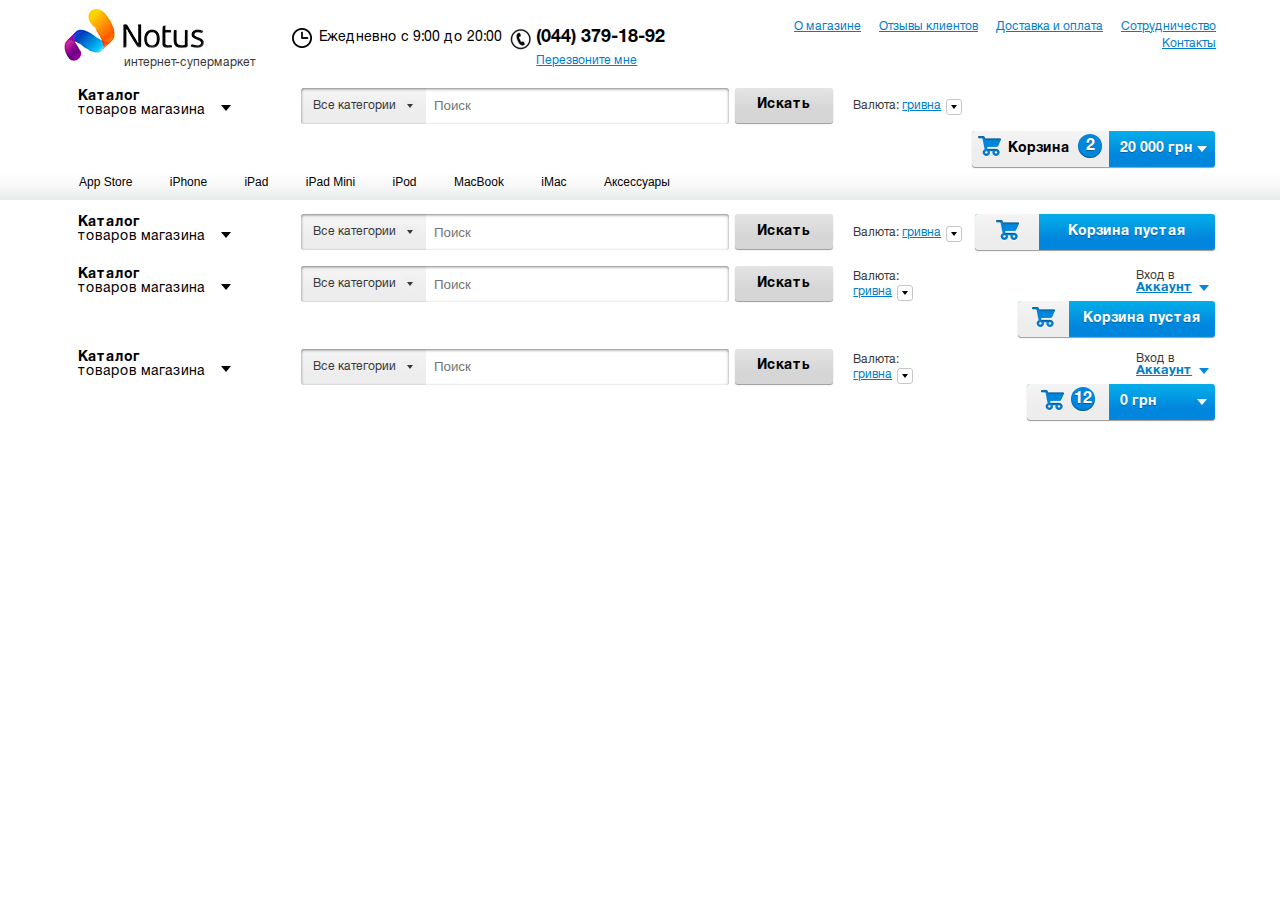
<file: index.html>
<!doctype html>
<!--[if lte IE 8]><html lang="ru-RU" class="lteie8"><![endif]-->
<!--[if gt IE 8]><!--><html lang="ru-RU"><!--<![endif]-->
<head>
	<meta charset="utf-8">
	<title>Template</title>
	<link rel="stylesheet" media="screen" href="css/screen.css" >
	<script src="js/jquery.tools.min.js"></script>
	<script src="js/common.js"></script>
</head>
<body>
<!-- BEGIN  header-->
<div class="header">
	<div class="header__holder">
		<!-- BEGIN header__top -->
		<div class="header__top">
			<div class="logo-holder">
				<strong class="logo"><a href="#">NOTUS</a></strong>
				<span>интернет-супермаркет</span>
			</div>

			<div class="header__block1">
				<div class="timetable"><span class="clock"></span>Ежедневно с 9:00 до 20:00</div>
				<!--
				<div class="choice_cy"><dl>
					<dt>Город: </dt>
					<dd>
						<a class="choice__text" href="#"><span>Липецк</span><div class="choice__arr"></div></a>
						<ul class="choice__drop" style="display: none;">
							<li><a href="#">Киев</a></li>
							<li><a href="#">Белая церковь(9.1)</a></li>
						</ul>
					</dd>
				</dl></div>
				-->
			</div>

			<div class="header__block2">
				<div class="phone-num"><span class="phone"></span>(044) 379-18-92</div>
				<div class="call-me"><a href="#">Перезвоните мне</a></div>
			</div>

			<div class="menu-top-holder">
				<div class="menu-top-frame">
					<ul class="menu-top">
						<li><a href="#">О магазине</a></li>
						<li><a href="#">Отзывы клиентов</a></li>
						<li><a href="#">Доставка и оплата</a></li>
						<li><a href="#">Сотрудничество</a></li>
						<li><a href="#">Контакты</a></li>
					</ul>
				</div>
			</div>
		</div>
		<!-- END header__top -->

		<!-- BEGIN  header__bottom -->
		<div class="header__bottom">
			<div class="catalog">
				<div class="catalog__text">
					<strong>Каталог</strong>
					товаров магазина
					<span class="catalog__arr"></span>
				</div>
				<div class="catalog__drop">
					<ul>
						<li>
							<span class="drop-arr"></span>
							<a href="#"><strong>Apple Store</strong>Лучшая техника Apple в магазинах</a>
							<div class="catalog__drop2">
								<div class="catalog__l">
									<div class="catalog__col">
										<h2>ТВ, Видео техника</h2>
										<ul>
											<li><a href="#"><strong>Домашнее видео и Театры</strong></a></li>
											<li><a href="#"><strong>Видеокамеры</strong></a></li>
											<li><a href="#"><strong>Видеоплееры, аксессуары</strong></a></li>
											<li><a href="#"><strong>Старые телевизоры</strong></a></li>
											<li><a href="#"><strong>Аудиоплееры</strong></a></li>
										</ul>
									</div>
									<div class="catalog__col">
										<h2>Фото, Аудио техника</h2>
										<ul>
											<li><a href="#"><strong>Фотокамеры</strong></a></li>
											<li><a href="#"><strong>Видеокамеры</strong>Разные видеокамеры, аксессуары</a></li>
											<li><a href="#"><strong>Аудиотехника для сада и города</strong></a></li>
										</ul>
									</div>
								</div>
								<div class="catalog__promo">
									<h2>Покупайте супер ноутбук!</h2>
									<p>Планшет+Телефон тоже за деньги.</p>
									<a href="#">Подробнее</a>
								</div>
								<a href="#" class="promo-img"><img src="img/promo.png" ></a>
							</div>
						</li>
						<li>
							<span class="drop-arr"></span>
							<a href="#"><strong>Компьютерная и офисная техника</strong>Лучшая компьютерная техника</a>
							<div class="catalog__drop2">
								<div class="catalog__l">
									<div class="catalog__col">
										<h2>Фото, Аудио техника</h2>
										<ul>
											<li><a href="#"><strong>Фотокамеры</strong></a></li>
											<li><a href="#"><strong>Видеокамеры</strong>Разные видеокамеры, аксессуары</a></li>
											<li><a href="#"><strong>Аудиотехника для сада и города</strong></a></li>
										</ul>
									</div>
									<div class="catalog__col">
										<h2>ТВ, Видео техника</h2>
										<ul>
											<li><a href="#"><strong>Домашнее видео и Театры</strong></a></li>
											<li><a href="#"><strong>Видеокамеры</strong></a></li>
											<li><a href="#"><strong>Видеоплееры, аксессуары</strong></a></li>
											<li><a href="#"><strong>Старые телевизоры</strong></a></li>
										</ul>
									</div>
								</div>
								<div class="catalog__promo">
									<h2>Покупайте супер ноутбук!</h2>
									<p>Планшет+Телефон тоже за деньги.</p>
									<a href="#">Подробнее</a>
								</div>
								<a href="#" class="promo-img"><img src="img/promo.png" ></a>
							</div>
						</li>
						<li>
							<span class="drop-arr"></span>
							<a href="#"><strong>Телефоны, планшеты, GPS</strong>Лучшая компьютерная техника</a>
							<div class="catalog__drop2">
								<div class="catalog__l">
									<div class="catalog__col">
										<h2>ТВ, Видео техника</h2>
										<ul>
											<li><a href="#"><strong>Домашнее видео и Театры</strong></a></li>
											<li><a href="#"><strong>Видеокамеры</strong></a></li>
											<li><a href="#"><strong>Видеоплееры, аксессуары</strong></a></li>
											<li><a href="#"><strong>Старые телевизоры</strong></a></li>
											<li><a href="#"><strong>Аудиоплееры</strong></a></li>
										</ul>
									</div>
									<div class="catalog__col">
										<h2>Фото, Аудио техника</h2>
										<ul>
											<li><a href="#"><strong>Фотокамеры</strong></a></li>
											<li><a href="#"><strong>Видеокамеры</strong>Разные видеокамеры, аксессуары</a></li>
											<li><a href="#"><strong>Аудиотехника для сада и города</strong></a></li>
										</ul>
									</div>
								</div>
								<div class="catalog__promo">
									<h2>Покупайте супер ноутбук!</h2>
									<p>Планшет+Телефон тоже за деньги.</p>
									<a href="#">Подробнее</a>
								</div>
								<a href="#" class="promo-img"><img src="img/promo.png" ></a>
							</div>
						</li>
						<li>
							<span class="drop-arr"></span>
							<a href="#"><strong>ТВ, фото и видео, аудио</strong>Я всегда с собой беру видеокамеру</a>
							<div class="catalog__drop2">
								<div class="catalog__l">
									<div class="catalog__col">
										<h2>Фото, Аудио техника</h2>
										<ul>
											<li><a href="#"><strong>Фотокамеры</strong></a></li>
											<li><a href="#"><strong>Видеокамеры</strong>Разные видеокамеры, аксессуары</a></li>
											<li><a href="#"><strong>Аудиотехника для сада и города</strong></a></li>
										</ul>
									</div>
									<div class="catalog__col">
										<h2>ТВ, Видео техника</h2>
										<ul>
											<li><a href="#"><strong>Домашнее видео и Театры</strong></a></li>
											<li><a href="#"><strong>Видеокамеры</strong></a></li>
											<li><a href="#"><strong>Видеоплееры, аксессуары</strong></a></li>
											<li><a href="#"><strong>Старые телевизоры</strong></a></li>
										</ul>
									</div>
								</div>
								<div class="catalog__promo">
									<h2>Покупайте супер ноутбук!</h2>
									<p>Планшет+Телефон тоже за деньги.</p>
									<a href="#">Подробнее</a>
								</div>
								<a href="#" class="promo-img"><img src="img/promo.png" ></a>
							</div>
						</li>
						<li>
							<span class="drop-arr"></span>
							<a href="#"><strong>Игры, спорт, туризм</strong>покупайте здесь всю технику</a>
							<div class="catalog__drop2">
								<div class="catalog__l">
									<div class="catalog__col">
										<h2>ТВ, Видео техника</h2>
										<ul>
											<li><a href="#"><strong>Домашнее видео и Театры</strong></a></li>
											<li><a href="#"><strong>Видеокамеры</strong></a></li>
											<li><a href="#"><strong>Видеоплееры, аксессуары</strong></a></li>
											<li><a href="#"><strong>Старые телевизоры</strong></a></li>
											<li><a href="#"><strong>Аудиоплееры</strong></a></li>
										</ul>
									</div>
									<div class="catalog__col">
										<h2>Фото, Аудио техника</h2>
										<ul>
											<li><a href="#"><strong>Фотокамеры</strong></a></li>
											<li><a href="#"><strong>Видеокамеры</strong>Разные видеокамеры, аксессуары</a></li>
											<li><a href="#"><strong>Аудиотехника для сада и города</strong></a></li>
										</ul>
									</div>
								</div>
								<div class="catalog__promo">
									<h2>Покупайте супер ноутбук!</h2>
									<p>Планшет+Телефон тоже за деньги.</p>
									<a href="#">Подробнее</a>
								</div>
								<a href="#" class="promo-img"><img src="img/promo.png" ></a>
							</div>
						</li>
						<li>
							<span class="drop-arr"></span>
							<a href="#"><strong>Бытовая техника</strong>бытовая техника самая бытовая</a>
							<div class="catalog__drop2">
								<div class="catalog__l">
									<div class="catalog__col">
										<h2>Фото, Аудио техника</h2>
										<ul>
											<li><a href="#"><strong>Фотокамеры</strong></a></li>
											<li><a href="#"><strong>Видеокамеры</strong>Разные видеокамеры, аксессуары</a></li>
											<li><a href="#"><strong>Аудиотехника для сада и города</strong></a></li>
										</ul>
									</div>
									<div class="catalog__col">
										<h2>ТВ, Видео техника</h2>
										<ul>
											<li><a href="#"><strong>Домашнее видео и Театры</strong></a></li>
											<li><a href="#"><strong>Видеокамеры</strong></a></li>
											<li><a href="#"><strong>Видеоплееры, аксессуары</strong></a></li>
											<li><a href="#"><strong>Старые телевизоры</strong></a></li>
										</ul>
									</div>
								</div>
								<div class="catalog__promo">
									<h2>Покупайте супер ноутбук!</h2>
									<p>Планшет+Телефон тоже за деньги.</p>
									<a href="#">Подробнее</a>
								</div>
								<a href="#" class="promo-img"><img src="img/promo.png" ></a>
							</div>
						</li>
						<li>
							<span class="drop-arr"></span>
							<a href="#"><strong>Детский мир</strong>техника детская и стальная</a>
							<div class="catalog__drop2">
								<div class="catalog__l">
									<div class="catalog__col">
										<h2>ТВ, Видео техника</h2>
										<ul>
											<li><a href="#"><strong>Домашнее видео и Театры</strong></a></li>
											<li><a href="#"><strong>Видеокамеры</strong></a></li>
											<li><a href="#"><strong>Видеоплееры, аксессуары</strong></a></li>
											<li><a href="#"><strong>Старые телевизоры</strong></a></li>
											<li><a href="#"><strong>Аудиоплееры</strong></a></li>
										</ul>
									</div>
									<div class="catalog__col">
										<h2>Фото, Аудио техника</h2>
										<ul>
											<li><a href="#"><strong>Фотокамеры</strong></a></li>
											<li><a href="#"><strong>Видеокамеры</strong>Разные видеокамеры, аксессуары</a></li>
											<li><a href="#"><strong>Аудиотехника для сада и города</strong></a></li>
										</ul>
									</div>
								</div>
								<div class="catalog__promo">
									<h2>Покупайте супер ноутбук!</h2>
									<p>Планшет+Телефон тоже за деньги.</p>
									<a href="#">Подробнее</a>
								</div>
								<a href="#" class="promo-img"><img src="img/promo.png" ></a>
							</div>
						</li>
					</ul>
				</div>
			</div>
			<div class="search">
				<form action="#">
					<div class="search__holder">
						<div class="search__category">
							<div class="search__category-text">
								<span>Все категории</span>
							</div>
							<span class="search__arr"></span>
							<div class="search__category-drop"></div>
						</div>
						<div class="search__input"><input type="text" placeholder="Поиск"></div>
						<div class="suggest">
							<div class="item"><a href="#">
								<div class="item__media"><img src="img/img_11.jpg" alt=""></div>
								<span class="item__title">Apple iMac 21,5” Silver (MC812)</span>
								<div class="item__price">10 605 грн</div>
								<div class="available"><span class="ico-available"></span>Есть в наличии</div>
							</a></div>
							<div class="item"><a href="#">
								<div class="item__media"><img src="img/img_12.jpg" alt=""></div>
								<span class="item__title">Apple iPad 4 Retina Wi-Fi + 3G 32Gb (Black)</span>
								<div class="item__price">5 605 грн</div>
							</a></div>
							<div class="item"><a href="#">
								<div class="item__media"><img src="img/img_13.jpg" alt=""></div>
								<span class="item__title">Apple iPod Touch 5G 32Gb (MD749) Red</span>
								<div class="item__price">3 444 грн</div>
							</a></div>
							<div class="item"><a href="#">
								<div class="item__media"><img src="img/img_14.jpg" alt=""></div>
								<span class="item__title">Apple iPhone 5 16Gb Neverlock (Black)</span>
								<div class="item__price">8 444 грн</div>
							</a></div>
							<div class="item__last">
								<a href="#">Все результаты поиска (4)</a>
							</div>
						</div>
					</div>
					<input type="submit" class="search__btn" value="Искать">
				</form>
			</div>

			<div class="choice_cy"><dl>
				<dt>Валюта: </dt>
				<dd>
					<a class="choice__text" href="#"><span>гривна</span><div class="choice__arr"></div></a>
					<ul class="choice__drop" style="display: none;">
						<li><a href="#">гривна</a></li>
						<li><a href="#">Грн. (8.2)</a></li>
						<li><a href="#">Безнал. (9.1)</a></li>
						<li><a href="#">WMU (10.99)</a></li>
					</ul>
				</dd>
			</dl></div>
			<div class="basket">
				<div class="basket__g"><span class="basket__ico"></span> Корзина <span class="basket__num">2</span></div>
				<div class="basket__b">20 000 грн <span class="basket__arr"></span></div>
				<div class="basket__drop">
					<div class="item"><a href="#">
						<div class="item__media"><img src="img/img_01.jpg" alt=""></div>
						<span class="item__title">Apple iMac 21,5” Silver (MC812)</span>
						<div class="item__price">100 605 грн</div>
						<span class="item__count">Кол-во: 10</span>
					</a></div>
					<div class="item"><a href="#">
						<div class="item__media"><img src="img/img_02.jpg" alt=""></div>
						<span class="item__title">Apple iPad 4 Retina Wi-Fi + 3G 32Gb (B...</span>
						<div class="item__price">7 605 грн</div>
						<span class="item__count">Кол-во: 1</span>
					</a></div>
					<div class="item"><a href="#">
						<div class="item__media"><img src="img/img_03.jpg" alt=""></div>
						<span class="item__title">Apple iPod Touch 5G 32Gb (MD749) ...</span>
						<div class="item__price">4 605 грн</div>
						<span class="item__count">Кол-во: 1</span>
					</a></div>
					<a href="#" class="btn-items"><strong>Смотреть корзину</strong> <span>(11 товаров)</span></a>
				</div>
			</div>
		</div>
		<!-- END header__bottom -->

	</div>
</div>
<!-- END header-->
<div class="top-nav">
	<div class="top-nav__holder">
		<ul>
			<li><a href="#">App Store</a></li>
			<li><a href="#">iPhone</a></li>
			<li><a href="#">iPad</a></li>
			<li><a href="#">iPad Mini</a></li>
			<li><a href="#">iPod</a></li>
			<li><a href="#">MacBook</a></li>
			<li><a href="#">iMac</a></li>
			<li><a href="#">Аксессуары</a></li>
		</ul>
	</div>
</div>

<div class="header">
	<div class="header__holder">

		<!-- BEGIN  header__bottom -->
		<div class="header__bottom">
			<div class="catalog">
				<div class="catalog__text">
					<strong>Каталог</strong>
					товаров магазина
					<span class="catalog__arr"></span>
				</div>
				<div class="catalog__drop" style="display:none;"></div>
			</div>
			<div class="search">
				<form action="#">
					<div class="search__holder">
						<div class="search__category">
							<div class="search__category-text">
								<span>Все категории</span>
							</div>
							<span class="search__arr"></span>
							<div class="search__category-drop"></div>
						</div>
						<div class="search__input"><input type="text" placeholder="Поиск"></div>
					</div>
					<input type="submit" class="search__btn" value="Искать">
				</form>
			</div>

			<div class="choice_cy"><dl>
				<dt>Валюта: </dt>
				<dd>
					<a class="choice__text" href="#"><span>гривна</span><div class="choice__arr"></div></a>
					<ul class="choice__drop" style="display: none;">
						<li><a href="#">Грн. (8.2)</a></li>
						<li><a href="#">Безнал. (9.1)</a></li>
						<li><a href="#">WMU (10.99)</a></li>
					</ul>
				</dd>
			</dl></div>
			<div class="basket basket_empty_big">
				<div class="basket__g"><span class="basket__ico"></span></div>
				<div class="basket__b">Корзина пустая</div>
			</div>
		</div>
		<!-- END header__bottom -->

		<!-- BEGIN  header__bottom -->
		<div class="header__bottom">
			<div class="catalog">
				<div class="catalog__text">
					<strong>Каталог</strong>
					товаров магазина
					<span class="catalog__arr"></span>
				</div>
				<div class="catalog__drop" style="display:none;"></div>
			</div>
			<div class="search">
				<form action="#">
					<div class="search__holder">
						<div class="search__category">
							<div class="search__category-text">
								<span>Все категории</span>
							</div>
							<span class="search__arr"></span>
							<div class="search__category-drop"></div>
						</div>
						<div class="search__input"><input type="text" placeholder="Поиск"></div>
					</div>
					<input type="submit" class="search__btn" value="Искать">
				</form>
			</div>

			<div class="choice_cy choice_min"><dl>
				<dt>Валюта: </dt>
				<dd>
					<a class="choice__text" href="#"><span>гривна</span><div class="choice__arr"></div></a>
					<ul class="choice__drop" style="display: none;">
						<li><a href="#">Грн. (8.2)</a></li>
						<li><a href="#">Безнал. (9.1)</a></li>
						<li><a href="#">WMU (10.99)</a></li>
					</ul>
				</dd>
			</dl></div>
			<div class="sign">
				<div class="sign__text">
					<div>Вход в</div>
					<a href="#">Аккаунт<span class="sign__arr"></span></a>
				</div>
			</div>
			<div class="basket basket_empty basket_min">
				<div class="basket__g"><span class="basket__ico"></span></div>
				<div class="basket__b">Корзина пустая</div>
			</div>
		</div>
		<!-- END header__bottom -->

		<!-- BEGIN  header__bottom -->
		<div class="header__bottom">
			<div class="catalog">
				<div class="catalog__text">
					<strong>Каталог</strong>
					товаров магазина
					<span class="catalog__arr"></span>
				</div>
				<div class="catalog__drop" style="display:none;"></div>
			</div>
			<div class="search">
				<form action="#">
					<div class="search__holder">
						<div class="search__category">
							<div class="search__category-text">
								<span>Все категории</span>
							</div>
							<span class="search__arr"></span>
							<div class="search__category-drop"></div>
						</div>
						<div class="search__input"><input type="text" placeholder="Поиск"></div>
					</div>
					<input type="submit" class="search__btn" value="Искать">
				</form>
			</div>

			<div class="choice_cy choice_min"><dl>
				<dt>Валюта: </dt>
				<dd>
					<a class="choice__text" href="#"><span>гривна</span><div class="choice__arr"></div></a>
					<ul class="choice__drop" style="display: none;">
						<li><a href="#">Грн. (8.2)</a></li>
						<li><a href="#">Безнал. (9.1)</a></li>
						<li><a href="#">WMU (10.99)</a></li>
					</ul>
				</dd>
			</dl></div>
			<div class="sign">
				<div class="sign__text">
					<div>Вход в</div>
					<a href="#">Аккаунт<span class="sign__arr"></span></a>
				</div>
			</div>
			<div class="basket basket_min">
				<div class="basket__g"><span class="basket__ico"></span><span class="basket__num">12</span></div>
				<div class="basket__b">0 грн <span class="basket__arr"></span></div>
				<div class="basket__drop">
					<div class="item"><a href="#">
						<div class="item__media"><img src="img/img_01.jpg" alt=""></div>
						<span class="item__title">Apple iMac 21,5” Silver (MC812)</span>
						<div class="item__price">100 605 грн</div>
						<span class="item__count">Кол-во: 10</span>
					</a></div>
					<div class="item"><a href="#">
						<div class="item__media"><img src="img/img_02.jpg" alt=""></div>
						<span class="item__title">Apple iPad 4 Retina Wi-Fi + 3G 32Gb (B...</span>
						<div class="item__price">7 605 грн</div>
						<span class="item__count">Кол-во: 1</span>
					</a></div>
					<div class="item"><a href="#">
						<div class="item__media"><img src="img/img_03.jpg" alt=""></div>
						<span class="item__title">Apple iPod Touch 5G 32Gb (MD749) ...</span>
						<div class="item__price">4 605 грн</div>
						<span class="item__count">Кол-во: 1</span>
					</a></div>
					<a href="#" class="btn-items"><strong>Смотреть корзину</strong> <span>(11 товаров)</span></a>
				</div>
			</div>
		</div>
		<!-- END header__bottom -->
	</div>
</div>


</body>
</html>
</file>
<file: css/screen.css>
@charset "IBM866";
.header .logo { font: 0/0 a; text-shadow: none; color: transparent; }

@font-face { font-family: 'HelveticaNeue'; src: url("fonts/HelveticaNeue.eot"); src: local("☺"), url("fonts/HelveticaNeue.woff") format("woff"), url("fonts/HelveticaNeue.ttf") format("truetype"), url("fonts/HelveticaNeue.svg") format("svg"); font-weight: normal; font-style: normal; }

@font-face { font-family: 'HelveticaNeueBold'; src: url("fonts/HelveticaNeueB.eot"); src: local("☺"), url("fonts/HelveticaNeueB.woff") format("woff"), url("fonts/HelveticaNeueB.ttf") format("truetype"), url("fonts/HelveticaNeueB.svg") format("svg"); font-weight: normal; font-style: normal; }

* { margin: 0; padding: 0; -webkit-text-size-adjust: none; }

body { font-family: Arial,sans-serif; font-weight: normal; font-size: 12px; line-height: 1.4; }

a img, fieldset { border: none; }

a { color: #017ecb; }
a:hover { text-decoration: none; }

.header { width: 1152px; margin: 0 auto; font-family: 'HelveticaNeue', Helvetica, Arial, sans-serif; background: #fff; }
.header a { color: #017ecb; }
.header strong, .header h1, .header h2, .header h3 { font-weight: normal; font-family: 'HelveticaNeueBold', Helvetica, Arial, sans-serif; }
.header .header__holder { padding: 8px 24px 0; }
.header .header__top { display: inline-block; width: 100%; padding-bottom: 4px; }
.header .logo-holder { float: left; font-size: 12px; color: #383838; width: 200px; }
.header .logo-holder span { display: block; margin: -6px 0 0 60px; }
.header .logo { display: block; background: url('../img/icons-sb9a664eba7.png') 0 0 no-repeat; width: 140px; height: 53px; }
.header .logo a { height: 100%; }
.header .header__block1 { float: left; padding: 20px 0 0 30px; width: 187px; margin-left: 2.2%; }
.header .header__block2 { float: left; padding: 20px 0 0 30px; width: 140px; }
.header .timetable { font-size: 14px; color: #000; position: relative; margin-bottom: 5px; }
.header .clock { background: url('../img/icons-sb9a664eba7.png') 0 -155px no-repeat; width: 20px; height: 20px; display: block; position: absolute; top: 0; left: -27px; }
.header .choice, .header .choice_cy { font-size: 12px; width: 110px; line-height: 1.2; margin: 8px 1% 0 1.8%; }
.header .choice dl, .header .choice_cy dl { height: 35px; display: table-cell; vertical-align: middle; }
.header .choice dt, .header .choice_cy dt { display: inline-block; color: #383838; }
.header .choice dd, .header .choice_cy dd { display: inline-block; position: relative; }
.header .choice .choice__text, .header .choice_cy .choice__text { white-space: nowrap; position: relative; }
.header .choice .choice__text_open, .header .choice_cy .choice__text_open { z-index: 5; position: relative; }
.header .choice .choice__text_open .choice__arr, .header .choice_cy .choice__text_open .choice__arr { border-color: #fff; }
.header .choice .choice__arr, .header .choice_cy .choice__arr { background: url('../img/icons-sb9a664eba7.png') 0 -227px no-repeat; width: 14px; height: 14px; display: inline-block; margin-left: 5px; border: 1px solid #c6c6c6; border-radius: 3px; background-color: #fff; vertical-align: top; }
.header .choice .choice__drop, .header .choice_cy .choice__drop { background: #fff; border: 1px solid #c4c4c4; border-radius: 3px; box-shadow: 0 3px 8px rgba(0, 0, 0, 0.3); left: -11px; list-style: none outside none; padding: 26px 0 2px; position: absolute; top: -7px; z-index: 1; line-height: 1.45; }
.header .choice .choice__drop li, .header .choice_cy .choice__drop li { border: 1px solid #fff; border-width: 1px 0; padding: 1px; }
.header .choice .choice__drop li:hover, .header .choice_cy .choice__drop li:hover { border-color: #ededed; }
.header .choice .choice__drop li:hover a, .header .choice_cy .choice__drop li:hover a { border-color: #03a6de; color: #017ecb; }
.header .choice .choice__drop a, .header .choice_cy .choice__drop a { text-decoration: none; display: block; white-space: nowrap; color: #383838; border: 1px solid #fff; border-radius: 3px; padding: 0 3px; }
.header .choice_cy { float: left; }
.header .choice_min { width: 65px; }
.header .phone-num { font-size: 18px; color: #040404; font-family: 'HelveticaNeueBold', Helvetica, Arial, sans-serif; position: relative; line-height: 1.09; margin-bottom: 5px; }
.header .phone { background: url('../img/icons-sb9a664eba7.png') 0 -94px no-repeat; width: 23px; height: 23px; display: block; position: absolute; top: 0; left: -27px; }
.header .menu-top-holder { margin-left: 615px; padding-left: 3%; }
.header .menu-top-frame { display: table-cell; height: 55px; vertical-align: middle; }
.header .menu-top { text-align: right; font-size: 12px; }
.header .menu-top li { display: inline-block; margin: 0 0 0 15px; white-space: nowrap; }
.header .header__bottom { display: inline-block; width: 100%; }
.header .catalog { float: left; }
.header .catalog:hover .catalog__text { background-color: #48525c; background-image: url('[data-uri]'); background-size: 100%; background-image: -webkit-gradient(linear, 50% 0%, 50% 100%, color-stop(0%, #48525c), color-stop(24%, #414a54), color-stop(62%, #313a44), color-stop(71%, #2f3842), color-stop(100%, #2f3842)); background-image: -webkit-linear-gradient(top, #48525c 0%, #414a54 24%, #313a44 62%, #2f3842 71%, #2f3842 100%); background-image: -moz-linear-gradient(top, #48525c 0%, #414a54 24%, #313a44 62%, #2f3842 71%, #2f3842 100%); background-image: -o-linear-gradient(top, #48525c 0%, #414a54 24%, #313a44 62%, #2f3842 71%, #2f3842 100%); background-image: linear-gradient(top, #48525c 0%, #414a54 24%, #313a44 62%, #2f3842 71%, #2f3842 100%); color: #fff; }
.header .catalog:hover .catalog__arr { background: url('../img/icons-sb9a664eba7.png') 0 -251px no-repeat; width: 10px; height: 6px; }
.header .catalog:hover .catalog__drop { display: block; }
.header .catalog__text { font-size: 14px; color: #000; padding: 8px 25px 10px 14px; line-height: 1; cursor: pointer; border-radius: 5px 5px 0 0; }
.header .catalog__text strong { display: block; }
@media only screen and (max-width: 1200px) { .header .catalog__text { padding-right: 20px; } }
.header .catalog__arr { display: inline-block; background: url('../img/icons-sb9a664eba7.png') 0 -267px no-repeat; width: 10px; height: 6px; vertical-align: middle; margin-left: 12px; position: relative; top: -2px; }
.header .catalog__drop { box-shadow: 0 3px 8px rgba(0, 0, 0, 0.3); border-radius: 0 0 5px 5px; border: 1px solid #c4c4c4; position: absolute; z-index: 10; background: #fff; width: 711px; display: none; }
.header .catalog__drop ul { width: 246px; border-radius: 0 0 5px 5px; padding: 16px 0 16px; position: relative; }
.header .catalog__drop ul li { font-size: 12px; list-style: none; margin: 0 0 15px; line-height: 1.2; }
.header .catalog__drop ul li:hover .drop-arr, .header .catalog__drop ul li:hover .catalog__drop2 { display: block; }
.header .catalog__drop ul a { color: #898989; text-decoration: none; display: block; padding: 0 15px; }
.header .catalog__drop ul a:hover strong { color: #f7941d; }
.header .catalog__drop ul strong { color: #585967; display: block; }
.header .catalog__drop .catalog__drop2 { position: absolute; height: 100%; top: 0; left: 247px; background: #fff; width: 463px; border-radius: 0 0 5px 0; border-left: 1px solid #c4c4c4; box-shadow: 5px 0 4px -3px rgba(0, 0, 0, 0.15) inset; display: none; background-image: url('[data-uri]'); background-size: 100%; background-image: -webkit-gradient(linear, 50% 0%, 50% 100%, color-stop(0%, #ffffff), color-stop(44%, #fefefe), color-stop(71%, #ecedee), color-stop(100%, #d0d2d5)); background-image: -webkit-linear-gradient(top, #ffffff 0%, #fefefe 44%, #ecedee 71%, #d0d2d5 100%); background-image: -moz-linear-gradient(top, #ffffff 0%, #fefefe 44%, #ecedee 71%, #d0d2d5 100%); background-image: -o-linear-gradient(top, #ffffff 0%, #fefefe 44%, #ecedee 71%, #d0d2d5 100%); background-image: linear-gradient(top, #ffffff 0%, #fefefe 44%, #ecedee 71%, #d0d2d5 100%); }
.header .catalog__drop .drop-arr { background: url('../img/icons-sb9a664eba7.png') 0 -185px no-repeat; width: 7px; height: 16px; float: right; margin: -1px 4px 0 0; display: none; }
.header .catalog__drop .catalog__l { padding: 12px 0 0 4px; overflow: hidden; }
.header .catalog__drop .catalog__col { float: left; width: 225px; }
.header .catalog__drop .catalog__col h2 { color: #f7941d; font-size: 14px; margin: 0 15px; }
.header .catalog__drop .catalog__col ul { width: auto; }
.header .catalog__drop .catalog__col li { margin: 0 0 10px; }
.header .catalog__drop .catalog__promo { padding: 6px 18px 0; }
.header .catalog__drop .catalog__promo h2 { color: #972264; font-size: 18px; margin-bottom: 5px; }
.header .catalog__drop .catalog__promo p { color: #383838; margin-bottom: 5px; }
.header .catalog__drop .catalog__promo a { color: #017ecb; padding: 0; text-decoration: underline; }
.header .catalog__drop .catalog__promo a:hover { text-decoration: none; }
.header .catalog__drop .promo-img { padding: 0; position: absolute; bottom: -9px; right: -16px; }
.header .search { float: left; margin: 6px 0 0 3.9%; width: 46.15%; position: relative; }
@media only screen and (max-width: 1200px) { .header .search { margin-left: 1%; } }
@media only screen and (max-width: 1120px) { .header .search { width: 43%; } }
@media only screen and (max-width: 1050px) { .header .search { width: 40%; } }
@media only screen and (max-width: 1000px) { .header .search { width: 36.5%; } }
.header .search form { width: 100%; }
.header .search__holder { float: left; height: 36px; box-shadow: 0 1px 3px rgba(0, 0, 0, 0.5) inset; border-radius: 3px; width: 80.6%; position: relative; }
.header .search__category { position: absolute; top: 0; left: 0; cursor: pointer; }
.header .search__category-text { cursor: pointer; height: 36px; font-size: 12px; line-height: 35px; color: #383838; padding: 0 30px 0 12px; border-radius: 3px 0 0 3px; white-space: nowrap; background-image: url('[data-uri]'); background-size: 100%; background-image: -webkit-gradient(linear, 50% 0%, 50% 100%, color-stop(0%, rgba(0, 0, 0, 0.04)), color-stop(66%, rgba(0, 0, 0, 0.07)), color-stop(100%, rgba(0, 0, 0, 0.07))); background-image: -webkit-linear-gradient(top, rgba(0, 0, 0, 0.04) 0%, rgba(0, 0, 0, 0.07) 66%, rgba(0, 0, 0, 0.07) 100%); background-image: -moz-linear-gradient(top, rgba(0, 0, 0, 0.04) 0%, rgba(0, 0, 0, 0.07) 66%, rgba(0, 0, 0, 0.07) 100%); background-image: -o-linear-gradient(top, rgba(0, 0, 0, 0.04) 0%, rgba(0, 0, 0, 0.07) 66%, rgba(0, 0, 0, 0.07) 100%); background-image: linear-gradient(top, rgba(0, 0, 0, 0.04) 0%, rgba(0, 0, 0, 0.07) 66%, rgba(0, 0, 0, 0.07) 100%); }
.header .search__category-text span { overflow: hidden; width: 100%; display: block; text-overflow: ellipsis; white-space: nowrap; }
.header .search__arr { display: block; position: absolute; top: 50%; margin-top: -6px; right: 9px; background: url('../img/icons-sb9a664eba7.png') 0 -283px no-repeat; width: 6px; height: 4px; background-color: #eee; border: 4px solid #eee; }
.header .search__category-drop { height: 36px; position: absolute; top: 0; left: 0; width: 100%; opacity: 0; }
.header .search__input { padding: 0 12px; }
.header .search__input input { height: 36px; border: 0; background: transparent; width: 100%; outline: none; }
.header .search__btn { float: left; height: 35px; font-family: 'HelveticaNeueBold', Helvetica, Arial, sans-serif; font-size: 14px; color: #000; text-shadow: 0 1px 0 rgba(255, 255, 255, 0.07); background-color: #d6d5d5; background-image: url('[data-uri]'); background-size: 100%; background-image: -webkit-gradient(linear, 50% 0%, 50% 100%, color-stop(0%, #e5e4e4), color-stop(62%, #d7d6d6), color-stop(100%, #d6d5d5)); background-image: -webkit-linear-gradient(top, #e5e4e4 0%, #d7d6d6 62%, #d6d5d5 100%); background-image: -moz-linear-gradient(top, #e5e4e4 0%, #d7d6d6 62%, #d6d5d5 100%); background-image: -o-linear-gradient(top, #e5e4e4 0%, #d7d6d6 62%, #d6d5d5 100%); background-image: linear-gradient(top, #e5e4e4 0%, #d7d6d6 62%, #d6d5d5 100%); box-shadow: 0 1px 1px rgba(0, 0, 0, 0.4), 0 0 2px rgba(255, 255, 255, 0.1) inset; width: 18.4%; text-align: center; border: 0; border-radius: 3px; margin-left: 1%; cursor: pointer; }
.header .search__btn:hover { background: #e8e8e8; background-image: url('[data-uri]'); background-size: 100%; background-image: -webkit-gradient(linear, 50% 0%, 50% 100%, color-stop(0%, #f3f3f3), color-stop(62%, #e8e8e8), color-stop(79%, #e9e9e9), color-stop(100%, #f2f2f2)); background-image: -webkit-linear-gradient(top, #f3f3f3 0%, #e8e8e8 62%, #e9e9e9 79%, #f2f2f2 100%); background-image: -moz-linear-gradient(top, #f3f3f3 0%, #e8e8e8 62%, #e9e9e9 79%, #f2f2f2 100%); background-image: -o-linear-gradient(top, #f3f3f3 0%, #e8e8e8 62%, #e9e9e9 79%, #f2f2f2 100%); background-image: linear-gradient(top, #f3f3f3 0%, #e8e8e8 62%, #e9e9e9 79%, #f2f2f2 100%); }
.header .search__btn:active { background: #c2c2c2; background-image: url('[data-uri]'); background-size: 100%; background-image: -webkit-gradient(linear, 50% 0%, 50% 100%, color-stop(0%, #c2c2c2), color-stop(38%, #c3c3c3), color-stop(100%, #d7d7d7)); background-image: -webkit-linear-gradient(top, #c2c2c2 0%, #c3c3c3 38%, #d7d7d7 100%); background-image: -moz-linear-gradient(top, #c2c2c2 0%, #c3c3c3 38%, #d7d7d7 100%); background-image: -o-linear-gradient(top, #c2c2c2 0%, #c3c3c3 38%, #d7d7d7 100%); background-image: linear-gradient(top, #c2c2c2 0%, #c3c3c3 38%, #d7d7d7 100%); }
.header .basket { float: right; margin: 6px 1px 0 0; box-shadow: 0 1px 1px rgba(0, 0, 0, 0.4); line-height: 36px; background: #0186dd; background-image: url('[data-uri]'); background-size: 100%; background-image: -webkit-gradient(linear, 50% 0%, 50% 100%, color-stop(0%, #03ace9), color-stop(23%, #03a2e6), color-stop(60%, #018ade), color-stop(71%, #0186dd), color-stop(100%, #0186dd)); background-image: -webkit-linear-gradient(top, #03ace9 0%, #03a2e6 23%, #018ade 60%, #0186dd 71%, #0186dd 100%); background-image: -moz-linear-gradient(top, #03ace9 0%, #03a2e6 23%, #018ade 60%, #0186dd 71%, #0186dd 100%); background-image: -o-linear-gradient(top, #03ace9 0%, #03a2e6 23%, #018ade 60%, #0186dd 71%, #0186dd 100%); background-image: linear-gradient(top, #03ace9 0%, #03a2e6 23%, #018ade 60%, #0186dd 71%, #0186dd 100%); border-radius: 3px; cursor: pointer; position: relative; }
.header .basket:hover .basket__drop { display: block; }
.header .basket .basket__g { float: left; height: 36px; box-shadow: 0 0 2px rgba(255, 255, 255, 0.1) inset; background: #ededed; background-image: url('[data-uri]'); background-size: 100%; background-image: -webkit-gradient(linear, 50% 0%, 50% 100%, color-stop(0%, #f4f4f4), color-stop(66%, #ededed), color-stop(100%, #ededed)); background-image: -webkit-linear-gradient(top, #f4f4f4 0%, #ededed 66%, #ededed 100%); background-image: -moz-linear-gradient(top, #f4f4f4 0%, #ededed 66%, #ededed 100%); background-image: -o-linear-gradient(top, #f4f4f4 0%, #ededed 66%, #ededed 100%); background-image: linear-gradient(top, #f4f4f4 0%, #ededed 66%, #ededed 100%); color: #000; text-shadow: 0 1px 0 rgba(255, 255, 255, 0.07); padding: 0 10px; border-radius: 3px 0 0 3px; text-align: center; min-width: 62px; font-family: 'HelveticaNeueBold', Helvetica, Arial, sans-serif; font-size: 14px; height: 36px; }
.header .basket .basket__b { float: left; height: 36px; box-shadow: 0 0 2px rgba(255, 255, 255, 0.1) inset; color: #fff; text-shadow: 0 1px 0 rgba(0, 0, 0, 0.3); padding: 0 15px 0 11px; min-width: 80px; position: relative; font-family: 'HelveticaNeueBold', Helvetica, Arial, sans-serif; font-size: 14px; height: 36px; }
.header .basket .basket__ico { background: url('../img/icons-sb9a664eba7.png') 0 -63px no-repeat; width: 23px; height: 21px; display: inline-block; vertical-align: middle; margin: 0 3px 0 -4px; position: relative; top: -1px; }
.header .basket .basket__arr { background: url('../img/icons-sb9a664eba7.png') 0 -251px no-repeat; width: 10px; height: 6px; display: block; position: absolute; right: 8px; top: 50%; margin-top: -3px; }
.header .basket .basket__num { display: inline-block; height: 24px; width: 24px; vertical-align: middle; line-height: 24px; text-align: center; border-radius: 50%; color: #fff; text-shadow: 0 1px 0 rgba(0, 0, 0, 0.3); font-size: 16px; background: #0186dd; margin: 0 -3px 0 4px; position: relative; top: -2px; box-shadow: 0 1px 0 rgba(255, 255, 255, 0.36), 0 -1px 1px rgba(0, 0, 0, 0.4) inset; }
.header .basket__drop, .header .suggest { display: none; position: absolute; width: 100%; top: 36px; left: 0; box-shadow: 0 3px 8px rgba(0, 0, 0, 0.3), 0 0 0 1px #c4c4c4 inset; padding: 2px 0; background: #fff; z-index: 10; border-radius: 0 0 5px 5px; }
.header .basket__drop .item, .header .suggest .item { padding: 4px 3px; border-bottom: 1px solid #ededed; line-height: 1.4; }
.header .basket__drop .item a, .header .suggest .item a { display: block; border: 1px solid #fff; border-radius: 3px; text-decoration: none; padding: 9px 0 10px; overflow: hidden; }
.header .basket__drop .item a:hover, .header .suggest .item a:hover { border-color: #0292d5; }
.header .basket__drop .item__media, .header .suggest .item__media { float: left; width: 55px; height: 40px; text-align: center; }
.header .basket__drop .item__media img, .header .suggest .item__media img { vertical-align: middle; max-height: 40px; max-width: 55px; }
.header .basket__drop .item__title, .header .suggest .item__title { color: #017ecb; display: block; font-size: 12px; line-height: 1.2; margin: 0 50px 6px 62px; height: 29px; overflow: hidden; }
.header .basket__drop .item__count, .header .suggest .item__count { color: #383838; font-size: 11px; display: block; margin: 10px 0 0 62px; }
.header .basket__drop .item__price, .header .suggest .item__price { color: #000; font-size: 12px; font-family: 'HelveticaNeueBold', Helvetica, Arial, sans-serif; float: right; border-radius: 3px; box-shadow: 0 1px 1px rgba(0, 0, 0, 0.4), 0 0 1px rgba(255, 255, 255, 0.1) inset; background: #eee; background-image: url('[data-uri]'); background-size: 100%; background-image: -webkit-gradient(linear, 50% 0%, 50% 100%, color-stop(0%, #f4f4f4), color-stop(68%, #eeeeee), color-stop(100%, #eeeeee)); background-image: -webkit-linear-gradient(top, #f4f4f4 0%, #eeeeee 68%, #eeeeee 100%); background-image: -moz-linear-gradient(top, #f4f4f4 0%, #eeeeee 68%, #eeeeee 100%); background-image: -o-linear-gradient(top, #f4f4f4 0%, #eeeeee 68%, #eeeeee 100%); background-image: linear-gradient(top, #f4f4f4 0%, #eeeeee 68%, #eeeeee 100%); height: 20px; line-height: 20px; width: 75px; margin-right: 10px; text-align: center; }
.header .basket__drop .btn-items, .header .suggest .btn-items { margin: 10px 13px; color: #fff; height: 25px; line-height: 25px; display: block; box-shadow: 0 1px 1px rgba(0, 0, 0, 0.4), 0 0 1px rgba(255, 255, 255, 0.1) inset; background: #0186dd; text-align: center; text-decoration: none; border-radius: 3px; background-image: url('[data-uri]'); background-size: 100%; background-image: -webkit-gradient(linear, 50% 0%, 50% 100%, color-stop(0%, #03ace9), color-stop(23%, #03a2e6), color-stop(60%, #018ade), color-stop(71%, #0186dd), color-stop(100%, #0186dd)); background-image: -webkit-linear-gradient(top, #03ace9 0%, #03a2e6 23%, #018ade 60%, #0186dd 71%, #0186dd 100%); background-image: -moz-linear-gradient(top, #03ace9 0%, #03a2e6 23%, #018ade 60%, #0186dd 71%, #0186dd 100%); background-image: -o-linear-gradient(top, #03ace9 0%, #03a2e6 23%, #018ade 60%, #0186dd 71%, #0186dd 100%); background-image: linear-gradient(top, #03ace9 0%, #03a2e6 23%, #018ade 60%, #0186dd 71%, #0186dd 100%); }
.header .basket__drop .btn-items:hover, .header .suggest .btn-items:hover { background-image: url('[data-uri]'); background-size: 100%; background-image: -webkit-gradient(linear, 50% 0%, 50% 100%, color-stop(0%, #0186dd), color-stop(23%, #0186dd), color-stop(60%, #018ade), color-stop(71%, #03a2e6), color-stop(100%, #03ace9)); background-image: -webkit-linear-gradient(top, #0186dd 0%, #0186dd 23%, #018ade 60%, #03a2e6 71%, #03ace9 100%); background-image: -moz-linear-gradient(top, #0186dd 0%, #0186dd 23%, #018ade 60%, #03a2e6 71%, #03ace9 100%); background-image: -o-linear-gradient(top, #0186dd 0%, #0186dd 23%, #018ade 60%, #03a2e6 71%, #03ace9 100%); background-image: linear-gradient(top, #0186dd 0%, #0186dd 23%, #018ade 60%, #03a2e6 71%, #03ace9 100%); }
.header .suggest { padding: 5px 0 0; }
.header .suggest .item__media { width: 90px; height: 70px; }
.header .suggest .item__media img { max-height: 70px; max-width: 90px; }
.header .suggest .item__title { font-size: 14px; margin: -3px 10px 0 91px; height: 37px; font-family: 'HelveticaNeueBold', Helvetica, Arial, sans-serif; }
.header .suggest .item__price { font-size: 14px; height: 30px; line-height: 30px; width: 104px; float: none; display: inline-block; }
.header .suggest .item { padding: 4px 10px; }
.header .suggest .item a { border-width: 2px; padding: 9px 0 5px; }
.header .suggest .item__last { padding: 6px 12px 12px; font-size: 12px; }
.header .basket_empty .basket__ico { margin: 0; }
.header .basket_empty .basket__b, .header .basket_empty .basket__g { padding: 0 14px; min-width: auto; }
.header .basket_empty_big .basket__ico { margin: 0; }
.header .basket_empty_big .basket__b, .header .basket_empty_big .basket__g { padding: 0 14px; min-width: auto; }
.header .basket_empty_big .basket__b { width: 148px; text-align: center; }
.header .basket_empty_big .basket__g { width: 36px; }
.header .basket_min .basket__drop .item__title { margin: 0 10px 7px 62px; }
.header .basket_min .basket__drop .item__count { margin: 0 0 0 4px; clear: left; }
.header .basket_min .basket__drop .item__price { margin-right: 7px; }
.header .basket_min .basket__drop .btn-items span { display: none; }
.header .sign { float: right; margin: 10px 0.6% 0 1.9%; }
.header .sign .sign__text { color: #383838; font-size: 12px; line-height: 1; }
.header .sign .sign__text a { font-family: 'HelveticaNeueBold', Helvetica, Arial, sans-serif; font-size: 13px; }
.header .sign .sign__arr { background: url('../img/icons-sb9a664eba7.png') 0 -211px no-repeat; width: 10px; height: 6px; display: inline-block; margin-left: 7px; }
.header .available { font-size: 12px; color: #689900; display: inline-block; }
.header .ico-available { background: url('../img/icons-sb9a664eba7.png') 0 -127px no-repeat; width: 18px; height: 18px; display: inline-block; margin-right: 4px; vertical-align: bottom; }

.top-nav { background-image: url('[data-uri]'); background-size: 100%; background-image: -webkit-gradient(linear, 50% 0%, 50% 100%, color-stop(0%, #ffffff), color-stop(42%, #f9f9f9), color-stop(64%, #f3f4f4), color-stop(100%, #e9eaeb)); background-image: -webkit-linear-gradient(top, #ffffff 0%, #f9f9f9 42%, #f3f4f4 64%, #e9eaeb 100%); background-image: -moz-linear-gradient(top, #ffffff 0%, #f9f9f9 42%, #f3f4f4 64%, #e9eaeb 100%); background-image: -o-linear-gradient(top, #ffffff 0%, #f9f9f9 42%, #f3f4f4 64%, #e9eaeb 100%); background-image: linear-gradient(top, #ffffff 0%, #f9f9f9 42%, #f3f4f4 64%, #e9eaeb 100%); }
.top-nav ul { padding: 0 24px; }
.top-nav li { height: 21px; line-height: 21px; list-style: none; display: inline-block; margin: 0 19px 0 15px; font-size: 12px; padding-bottom: 7px; }
.top-nav a { text-decoration: none; color: #000; }
.top-nav a:hover { text-decoration: underline; }

.top-nav__holder { background-image: url('[data-uri]'); background-size: 100%; background-image: -webkit-gradient(linear, 50% 0%, 50% 100%, color-stop(0%, #ffffff), color-stop(42%, #f9f9f9), color-stop(64%, #f3f4f4), color-stop(100%, #e9eaeb)); background-image: -webkit-linear-gradient(top, #ffffff 0%, #f9f9f9 42%, #f3f4f4 64%, #e9eaeb 100%); background-image: -moz-linear-gradient(top, #ffffff 0%, #f9f9f9 42%, #f3f4f4 64%, #e9eaeb 100%); background-image: -o-linear-gradient(top, #ffffff 0%, #f9f9f9 42%, #f3f4f4 64%, #e9eaeb 100%); background-image: linear-gradient(top, #ffffff 0%, #f9f9f9 42%, #f3f4f4 64%, #e9eaeb 100%); width: 1200px; margin: 0 auto; }

.header, .top-nav__holder { width: 100%; }
@media only screen and (min-width: 1220px) { .header, .top-nav__holder { width: 1200px; } }
@media only screen and (max-width: 960px) { .header, .top-nav__holder { width: 942px; } }

.lteie8 .header, .lteie8 .top-nav__holder { width: 960px; }
.lteie8 .top-nav, .lteie8 .top-nav__holder { background: url(../img/bg-nav.png); }
.lteie8 .basket__drop, .lteie8 .suggest { border: 1px solid #c4c4c4; }
.lteie8 .header .search { width: 343px; margin-left: 9px; }
.lteie8 .header .search__holder { outline: 1px solid #c4c4c4; }
.lteie8 .header .search__category-text { background: #eeeeee; }
.lteie8 .header .search__input input { line-height: 36px; }
.lteie8 .choice, .lteie8 .header .choice_cy, .header .lteie8 .choice_cy { margin-left: 1%; }

* + html .top-nav li { display: inline; }

* + html .header .menu-top li { display: inline; }
</file>
